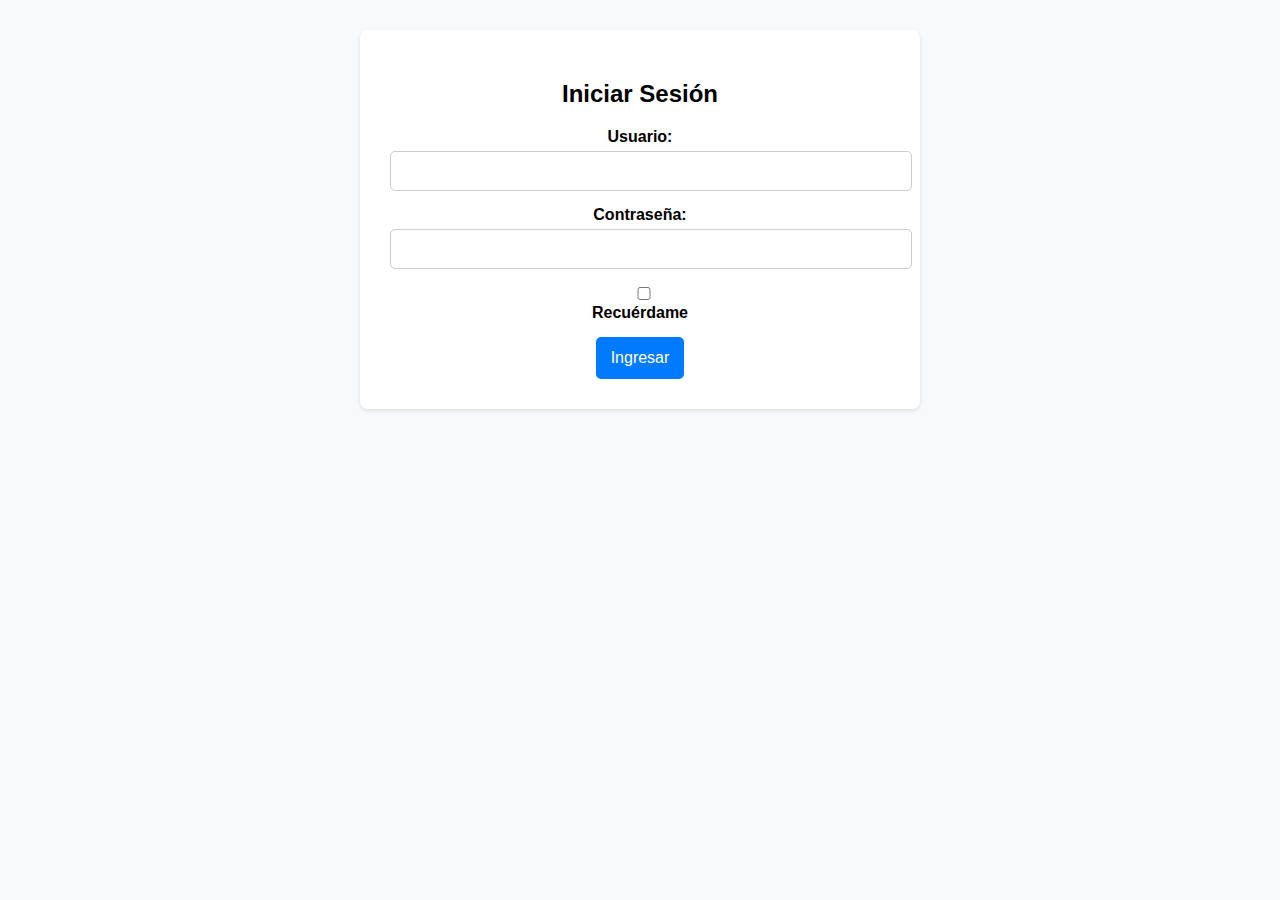
<file: index.html>
<!DOCTYPE html>
<html lang="es">
<head>
  <meta charset="UTF-8" />
  <meta name="viewport" content="width=device-width, initial-scale=1.0" />
  <title>Mis pagos mensuales</title>
  <link rel="stylesheet" href="styles.css" />
  <script>
    // Si no se encuentra logueado en localStorage ni en sessionStorage, redirige a login
    if (!localStorage.getItem('logged') && !sessionStorage.getItem('logged')) {
      window.location.href = 'login.html';
    }
  </script>
</head>
<body>
  <!-- Encabezado -->
  <header>
    <div style="width:100%"><h1>Mis pagos mensuales</h1></div>
    <div style="width:100%"> <button id="logout-button">Cerrar Sesión</button></div>
   
   
  </header>

  <!-- Filtro de Tarjeta -->
  <div id="filter-container">
    <label for="filter-card">Selecciona Tarjeta:</label>
    <select id="filter-card">
      <option value="Itaú">Itaú</option>
      <option value="Banco de Chile">Banco de Chile</option>
      <option value="Tenpo">Tenpo</option>
      <option value="Banco Estado">Banco Estado</option>
    </select>
  </div>

  <!-- Sección del formulario para agregar compras -->
  <section id="form-section">
    <form id="purchase-form">
      <div class="form-group">
        <label for="tarjeta">Tarjeta:</label>
        <!-- Se usa un select para que la compra se asocie a una tarjeta predefinida -->
        <select id="tarjeta" name="tarjeta" required>
           <option value="Tenpo">Tenpo</option>
          <option value="Itaú">Itaú</option>
          <option value="Banco de Chile">Banco de Chile</option>
          <option value="Banco Estado">Banco Estado</option>
        </select>
      </div>
      <div class="form-group">
        <label for="montoTotal">Monto Total (CLP):</label>
        <input type="number" id="montoTotal" name="montoTotal" step="1" required />
      </div>
      <div class="form-group">
        <label for="cuotas">Número de Cuotas:</label>
        <input type="number" id="cuotas" name="cuotas" required min="1" />
      </div>
      <div class="form-group">
        <label for="mesPrimeraCuota">Mes de Primera Cuota:</label>
        <!-- Usamos input type="month" para seleccionar mes y año -->
        <input type="month" id="mesPrimeraCuota" name="mesPrimeraCuota" required />
      </div>
      <div class="form-group">
        <label for="detalle">Detalle:</label>
        <input type="text" id="detalle" name="detalle" required />
      </div>
      <button type="submit">Agregar Compra</button>
    </form>
  </section>

  <!-- Sección para la tabla de compras registradas -->
  <section id="purchases-section">
    <h2>Compras Registradas</h2>
    <table id="purchases-table">
      <thead>
        <tr>
          <th>Tarjeta</th>
          <th>Monto Total</th>
          <th>Cuotas</th>
          <th>Mes Primera Cuota</th>
          <th>Detalle</th>
          <th>Acciones</th>
        </tr>
      </thead>
      <tbody>
        <!-- Las filas se agregarán dinámicamente -->
      </tbody>
    </table>
  </section>

  <!-- Sección para el resumen mensual de pagos -->
  <section id="summary-section">
    <h2>Resumen Mensual de Pagos</h2>
    <div id="summary-container">
      <!-- Se generará dinámicamente el resumen -->
    </div>
  </section>

  <script src="script.js"></script>
</body>
</html>
</file>
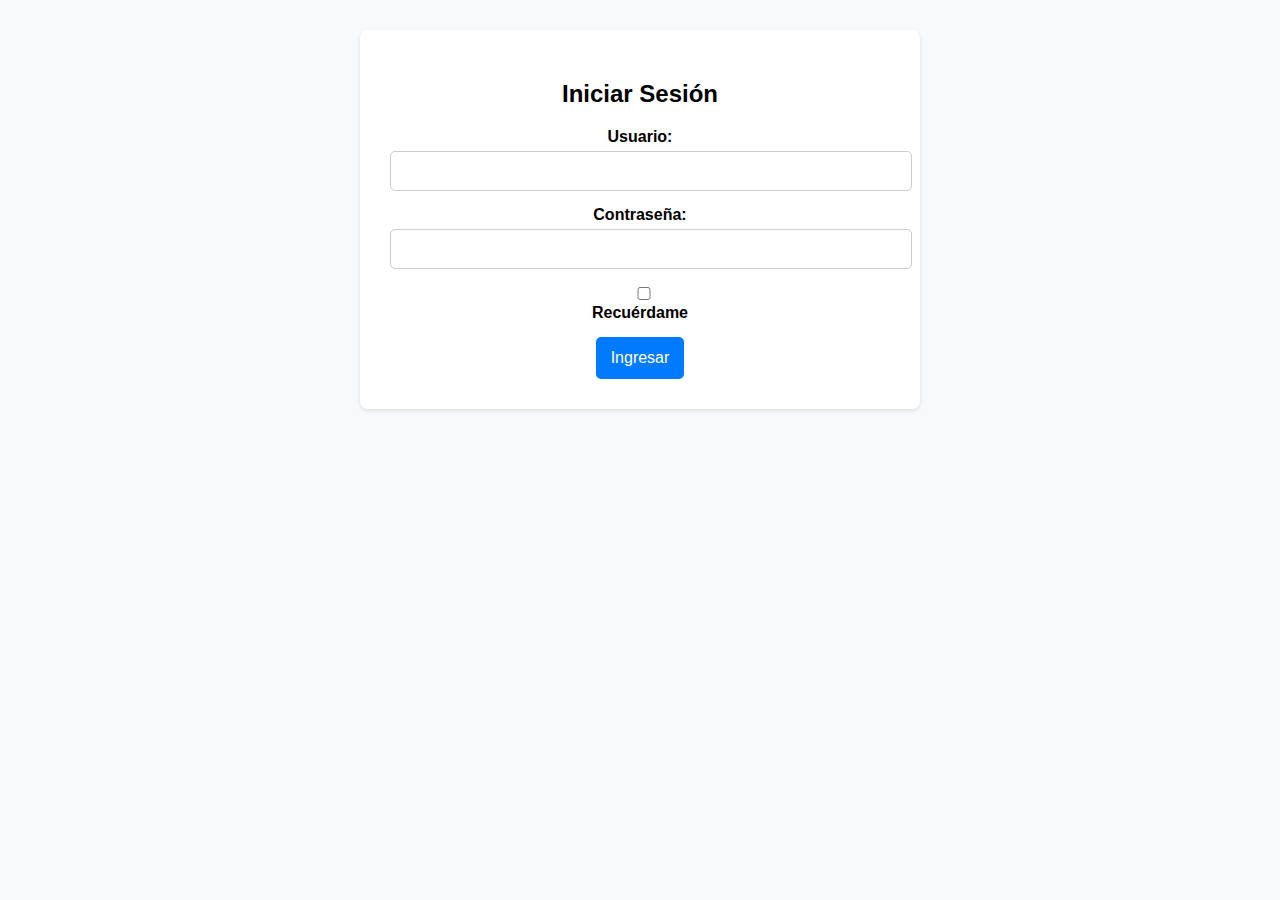
<file: login.html>
<!DOCTYPE html>
<html lang="es">
<head>
  <meta charset="UTF-8" />
  <meta name="viewport" content="width=device-width, initial-scale=1.0" />
  <title>Login - Mis pagos mensuales</title>
  <link rel="stylesheet" href="styles.css" />
</head>
<body>
  <div class="login-container">
    <h2>Iniciar Sesión</h2>
    <form id="login-form">
      <div class="form-group">
        <label for="username">Usuario:</label>
        <input type="text" id="username" name="username" required />
      </div>
      <div class="form-group">
        <label for="password">Contraseña:</label>
        <input type="password" id="password" name="password" required />
      </div>
      <!-- Se agrega el checkbox "Recuérdame" -->
      <div class="form-group checkbox-group">
        <input type="checkbox" id="remember" name="remember" />
        <label for="remember">Recuérdame</label>
      </div>
      <button type="submit">Ingresar</button>
    </form>
    <p id="error-msg" style="color: red; display: none;">Usuario o contraseña incorrectos.</p>
  </div>

  <script>
    document.getElementById('login-form').addEventListener('submit', function(e) {
      e.preventDefault();
      const username = document.getElementById('username').value.trim();
      const password = document.getElementById('password').value.trim();
      const remember = document.getElementById('remember').checked;
      // Credenciales fijas: usuario "rosa" y contraseña "rosa"
      if (username === 'rosa' && password === 'rosa') {
        if (remember) {
          localStorage.setItem('logged', 'true');
        } else {
          sessionStorage.setItem('logged', 'true');
        }
        window.location.href = 'index.html';
      } else {
        document.getElementById('error-msg').style.display = 'block';
      }
    });
  </script>
</body>
</html>
</file>
<file: styles.css>
/* ===============================
   Estilos Globales y Reset
   =============================== */
   body {
    font-family: 'Arial', sans-serif;
    margin: 0;
    padding: 0;
    background-color: #f8f9fa;
    width: 100%;
    overflow-x: hidden;
  }
  
  /* ===============================
     Contenedor Principal
     =============================== */
  .container {
    max-width: 1200px;
    margin: auto;
    padding: 20px;
  }
  
  /* ===============================
     Encabezado y Botón de Logout
     =============================== */
  header {
    background-color: #007bff;
    color: #fff;
    padding: 20px;
    text-align: center;
    display: flex;
    justify-content: space-between;
    align-items: center;
  }
  
  header h1 {
    margin: 0;
    font-size: 1.8rem;
  }
  
  #logout-button {
    background-color: #dc3545;
    border: none;
    color: #fff;
    padding: 10px 15px;
    border-radius: 5px;
    cursor: pointer;
    font-size: 1rem;
    transition: background 0.3s;
  }
  
  #logout-button:hover {
    background-color: #c82333;
  }
  
  /* ===============================
     Filtro de Tarjeta
     =============================== */
  #filter-container {
    text-align: center;
    margin: 20px 0;
  }
  
  #filter-container label {
    font-weight: bold;
    margin-right: 10px;
  }
  
  #filter-container select {
    padding: 10px;
    border: 1px solid #ccc;
    border-radius: 5px;
    font-size: 1rem;
  }
  
  /* ===============================
     Secciones y Formularios
     =============================== */
  section {
    margin-bottom: 20px;
    padding: 20px;
    background-color: #fff;
    border-radius: 10px;
    box-shadow: 0 4px 8px rgba(0,0,0,0.1);
    overflow: hidden;
  }
  
  h2 {
    font-size: 1.5rem;
    margin-bottom: 15px;
  }
  
  .form-group {
    margin-bottom: 15px;
  }
  
  label {
    display: block;
    font-weight: bold;
    margin-bottom: 5px;
  }
  
  input,
  select {
    width: 100%;
    padding: 10px;
    border: 1px solid #ccc;
    border-radius: 5px;
    font-size: 1rem;
  }
  
  button {
    background-color: #007bff;
    color: #fff;
    padding: 12px 15px;
    border: none;
    border-radius: 5px;
    cursor: pointer;
    font-size: 1rem;
    transition: background 0.3s;
  }
  
  button:hover {
    background-color: #0056b3;
  }
  
  /* ===============================
     Estilos de Tablas
     =============================== */
  .table-container {
    width: 100%;
    overflow-x: auto;
    -webkit-overflow-scrolling: touch;
    border-radius: 10px;
  }
  
  table {
    width: 100%;
    border-collapse: collapse;
    min-width: 600px;
  }
  
  th, td {
    padding: 12px;
    text-align: left;
    border-bottom: 1px solid #ddd;
    white-space: nowrap;
  }
  
  th {
    background-color: #007bff;
    color: white;
  }
  
  tbody tr:nth-child(even) {
    background-color: #f2f2f2;
  }
  
  /* ===============================
     Resumen de Pagos
     =============================== */
  #purchases-section,
  #summary-container {
    width: 100%;
    overflow-x: auto;
    -webkit-overflow-scrolling: touch;
    white-space: nowrap;
  }
  
  #summary-container table {
    width: 100%;
    margin-top: 10px;
  }
  
  #summary-container th,
  #summary-container td {
    padding: 10px;
    text-align: center;
    white-space: nowrap;
  }
  
  #summary-container th {
    background-color: #007bff;
    color: #fff;
  }
  
  #billing-summary {
    background-color: #e9ecef;
    padding: 15px;
    margin-top: 10px;
    border-radius: 5px;
    font-size: 1.1rem;
    text-align: center;
    width:100%;
  }
  
  /* ===============================
     Responsividad
     =============================== */
  @media (max-width: 768px) {
    header {
      flex-direction: column;
    }
    
    #logout-button {
      margin-top: 10px;
    }
  
    .table-container {
      overflow-x: auto;
      display: block;
      max-width: 100%;
      white-space: nowrap;
    }
  }
  
.login-container {
 max-width: 500px;
 margin: 30px auto;
 padding: 30px;
 background-color: #fff;
 border-radius: 8px;
 box-shadow: 0 2px 4px rgba(0, 0, 0, 0.1);
 text-align: center;
}

.login-container h2 {
 margin-bottom: 20px;
}

/* Inputs en Login con fondo rosa claro */
.login-container input[type="text"],
.login-container input[type="password"] {
}
</file>
